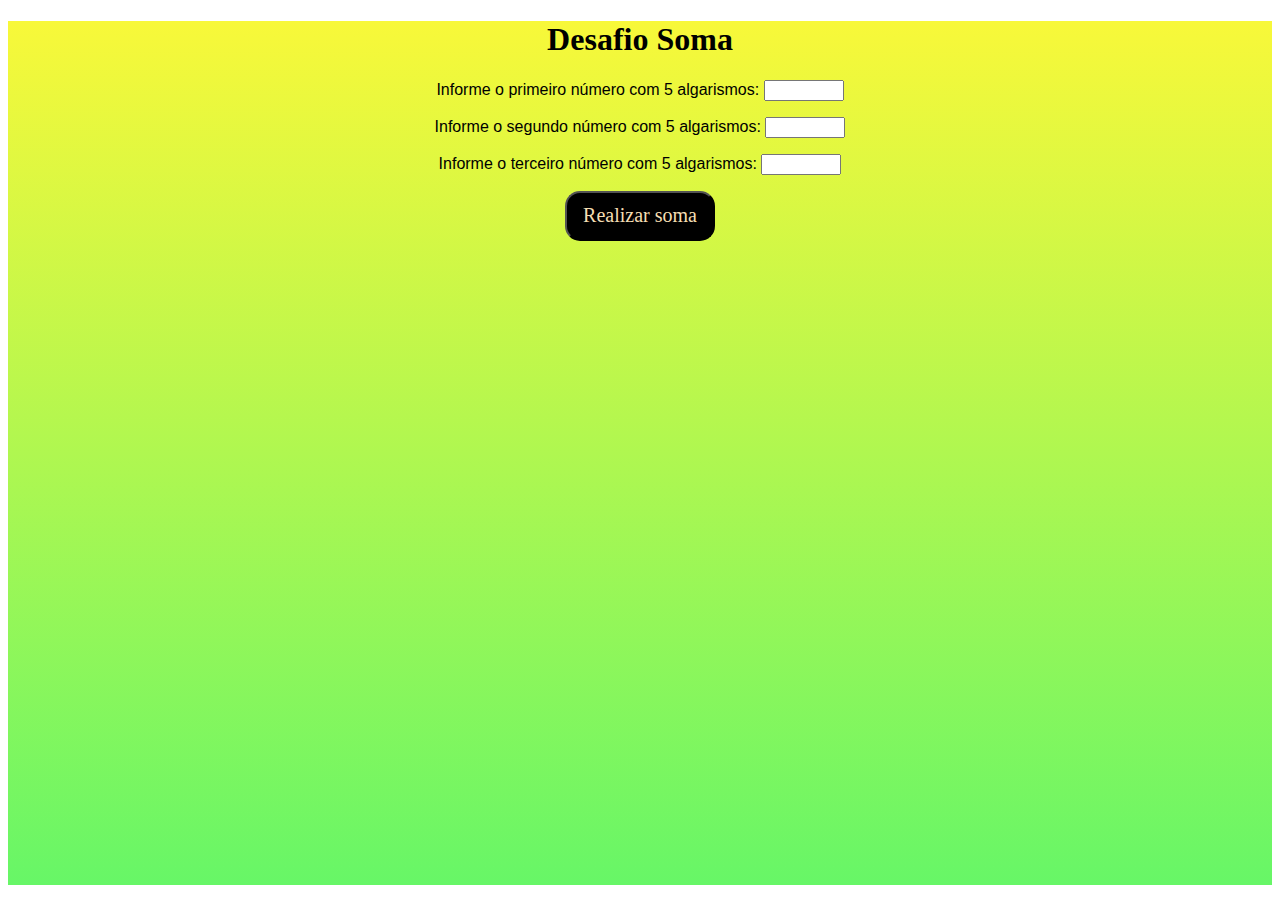
<file: index.html>
<!DOCTYPE html>
<html lang="pt-br">

<head>
    <meta charset="UTF-8">
    <meta name="viewport" content="width=device-width, initial-scale=1.0">
    <title>Desafio soma</title>
    <link rel="stylesheet" href="desafioSoma.css">

</head>

<body>
    <div id="fundo">
        <h1>Desafio Soma</h1>
        <p>Informe o primeiro número com 5 algarismos: <input type="number" min="00000" max="99999" required
                id="inNum1"></p>
        <p>Informe o segundo número com 5 algarismos: <input type="number" min="00000" max="99999" required id="inNum2">
        </p>
        <p>Informe o terceiro número com 5 algarismos: <input type="number" min="00000" max="99999" required
                id="inNum3"></p>
        <p><input type="button" value="Realizar soma" id="btSoma"></p>
        <p id="outNum4" class="resultado"></p>
        <p id="outNum5" class="resultado"></p>
        <h2 id="outResultado" class="resultado"></h2>
    </div> <!--end fundo-->
    <script src="desafioSoma.js"></script>
</body>

</html>
</file>
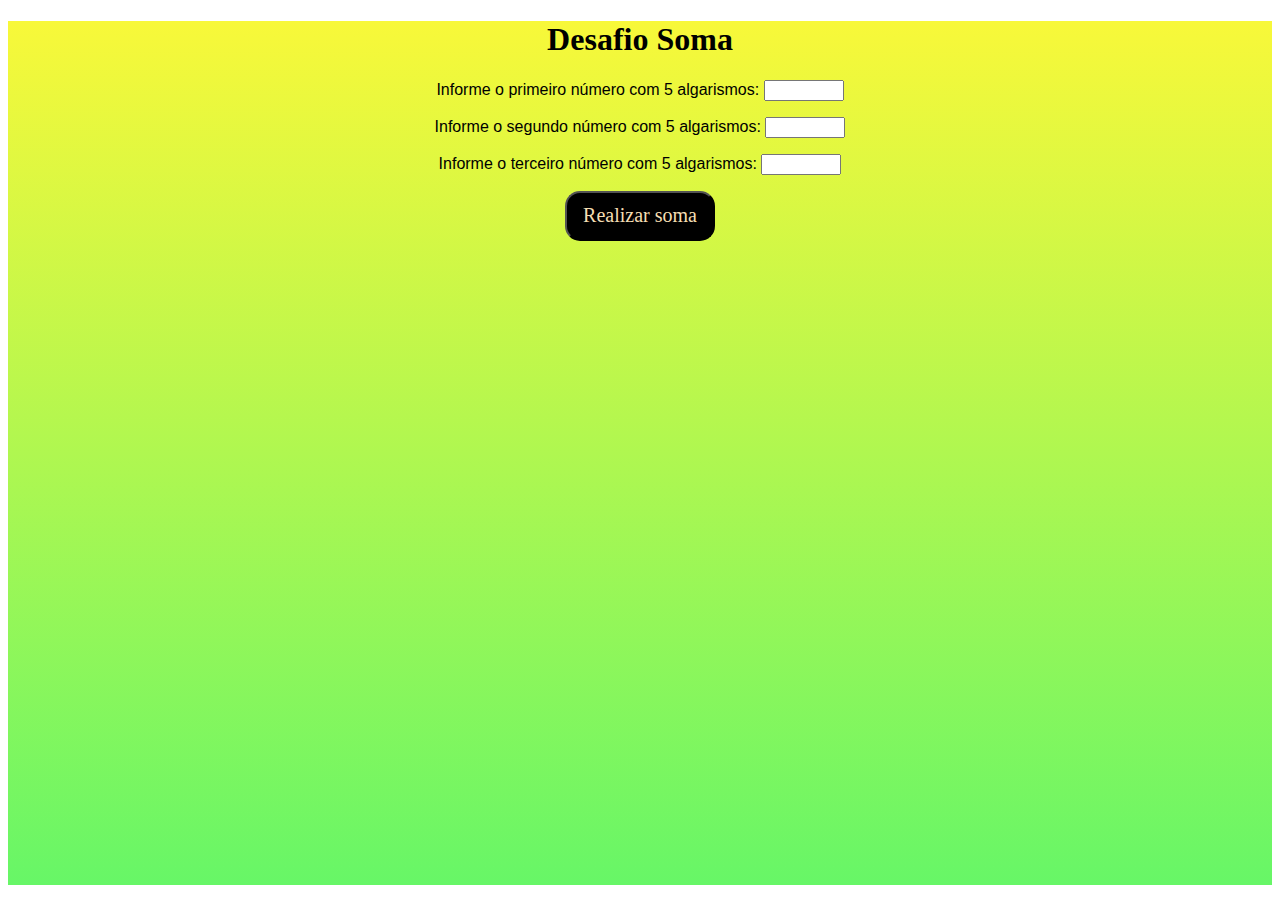
<file: desafioSoma.html>
<!DOCTYPE html>
<html lang="pt-br">

<head>
    <meta charset="UTF-8">
    <meta name="viewport" content="width=device-width, initial-scale=1.0">
    <title>Desafio soma</title>
    <link rel="stylesheet" href="desafioSoma.css">

</head>

<body>
    <div id="fundo">
        <h1>Desafio Soma</h1>
        <p>Informe o primeiro número com 5 algarismos: <input type="number" min="00000" max="99999" required
                id="inNum1"></p>
        <p>Informe o segundo número com 5 algarismos: <input type="number" min="00000" max="99999" required id="inNum2">
        </p>
        <p>Informe o terceiro número com 5 algarismos: <input type="number" min="00000" max="99999" required
                id="inNum3"></p>
        <p><input type="button" value="Realizar soma" id="btSoma"></p>
        <p id="outNum4" class="resultado"></p>
        <p id="outNum5" class="resultado"></p>
        <h2 id="outResultado" class="resultado"></h2>
    </div> <!--end fundo-->
    <script src="desafioSoma.js"></script>
</body>

</html>
</file>
<file: desafioSoma.css>
#fundo {
    background: linear-gradient(rgb(248, 248, 57), rgb(103, 246, 103));
    /*fundo gradiente amarelo para verde*/
    height: 96vh;
    /*tamanho do fundo (deixei este para não rolar a página para baixo)*/
    color: black;
    /*cor das letras*/
    font-family: Arial, Helvetica, sans-serif;
    /*fonte do título*/
    text-align: center;
    /*alinhamento do texto*/
}

.resultado {
    font-size: 25px;
    /*tamanho da fonte*/
    color: rgba(0, 0, 0, 0.604);
    /*cor dos caracteres*/
    text-align: center;
    /*alinhamento*/
    padding: 7px;
}
h1 {
    font-family: Georgia, 'Times New Roman', Times, serif;
}
#btSoma {
    height: 50px;
    width: 150px;
    border-radius: 15px;
    background-color: black;
    font-family: Georgia, 'Times New Roman', Times, serif;
    font-size: 15pt;
    color: wheat;
}
</file>
